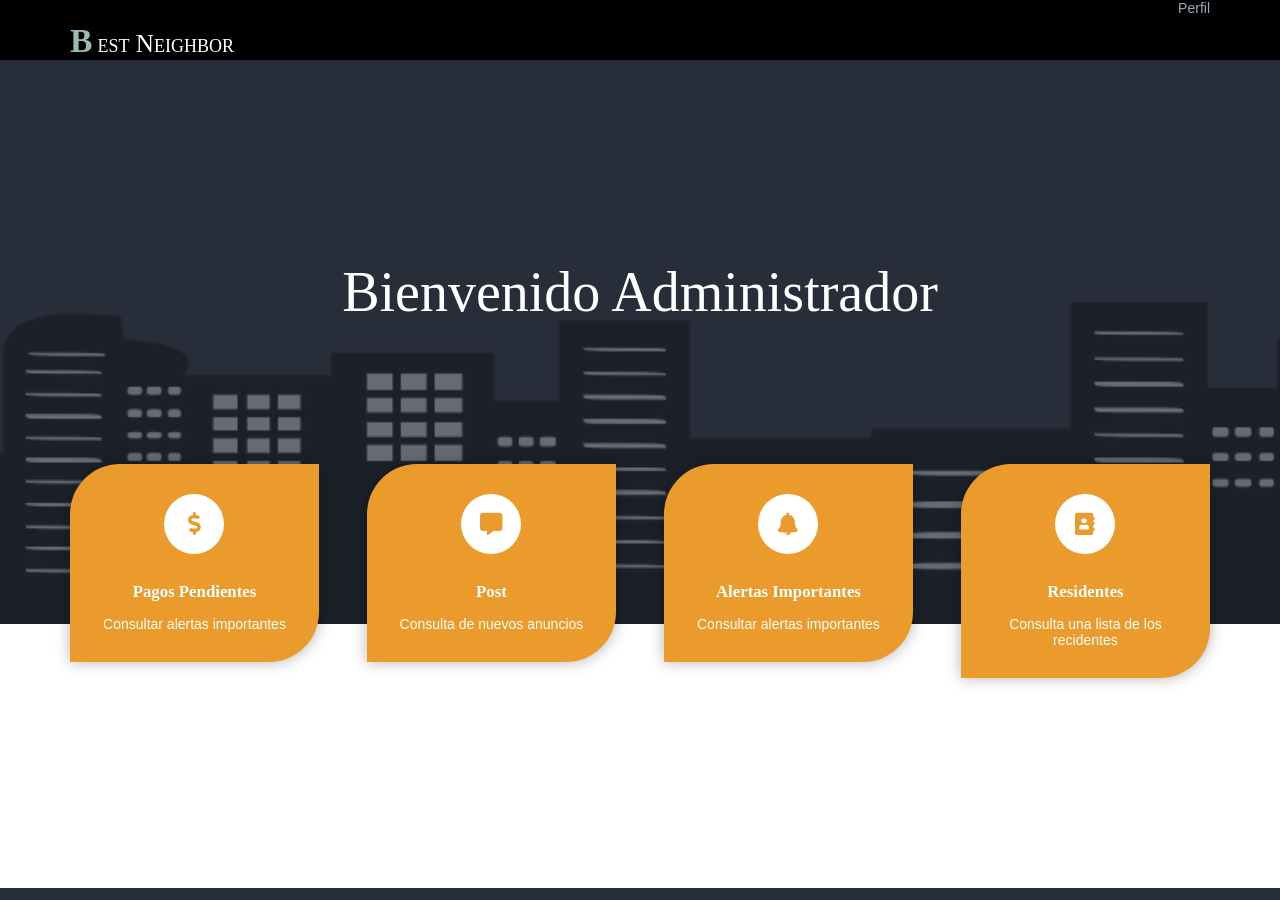
<file: Administrador/index.html>
<!DOCTYPE html>
<!--
Template Name: Chillaid
Author: <a href="https://www.os-templates.com/">OS Templates</a>
Author URI: https://www.os-templates.com/
Copyright: OS-Templates.com
Licence: Free to use under our free template licence terms
Licence URI: https://www.os-templates.com/template-terms
-->
<html lang="">
<!-- To declare your language - read more here: https://www.w3.org/International/questions/qa-html-language-declarations -->
<head>
<title>Chillaid</title>
<meta charset="utf-8">
<meta name="viewport" content="width=device-width, initial-scale=1.0, maximum-scale=1.0, user-scalable=no">
<link href="layout/styles/layout.css" rel="stylesheet" type="text/css" media="all">
</head>
<body id="top">
<!-- ################################################################################################ -->
<!-- ################################################################################################ -->
<!-- ################################################################################################ -->
<div class="wrapper row1">
  <header id="header" class="hoc clear">
    <div id="logo" class="fl_left"> 
      <!-- ################################################################################################ -->
      <h1 class="logoname"><a href="index.html">Best  Neighbor</a></h1>
      <!-- ################################################################################################ -->
    </div>
    <nav id="mainav" class="fl_right"> 
      <!-- ################################################################################################ -->
      <ul class="clear">

        </ul>
        <!--<img  src="images/Usuarios/1.jpg"/>-->
      <a href="#">Perfil</a>
          <ul>
      <!-- ################################################################################################ -->
    </nav>
  </header>
</div>
<!-- ################################################################################################ -->
<!-- ################################################################################################ -->
<!-- ################################################################################################ -->
<div class="bgded overlay" style="background-image:url('images/demo/backgrounds/03.png');">
  <div id="pageintro" class="hoc clear"> 
    <!-- ################################################################################################ -->
    <article>
      <h3 class="heading">Bienvenido Administrador</h3>
      <p></p>
    </article>
    <!-- ################################################################################################ -->
  </div>
</div>
<!-- ################################################################################################ -->
<!-- ################################################################################################ -->
<!-- ################################################################################################ -->
<div class="wrapper row3">
  <main class="hoc container clear"> 
    <!-- main body -->
    <!-- ################################################################################################ -->
    <section id="introblocks">
      <ul class="nospace group btmspace -80 elements elements-four">
      </li>
      <li class="one_quarter">
        <article><a href="#"><i class="fas fa-dollar-sign"></i></a>
          <h6 class="heading">Pagos pendientes</h6>
          <p>Consultar alertas importantes</p>
        </article>
      </li>
        <li class="one_quarter">
          <article><a href="#"><i class="fas fa-comment-alt"></i></a>
            <h6 class="heading">Post</h6>
            <p>Consulta de nuevos anuncios</p>
          </article>
        </li>
        <li class="one_quarter">
          <article><a href="#"><i class="fas fa-bell"></i></a>
            <h6 class="heading">Alertas importantes</h6>
            <p>Consultar alertas importantes</p>
          </article>
      </li>
      <li class="one_quarter">
        <article><a href="..\Lista\ListUsers.html"><i class="fas fa-address-book"></i></a>
          <h6 class="heading">Residentes</h6>
          <p>Consulta una lista de los recidentes</p>
        </article>
    </li>


      </ul>
    </section>
    <!-- ################################################################################################ -->
    <!-- ################################################################################################ -->
    <!-- / main body -->
    <div class="clear"></div>
  </main>
</div>
<!-- ################################################################################################ -->
<!-- ################################################################################################ -->
<!-- ################################################################################################ -->
</file>
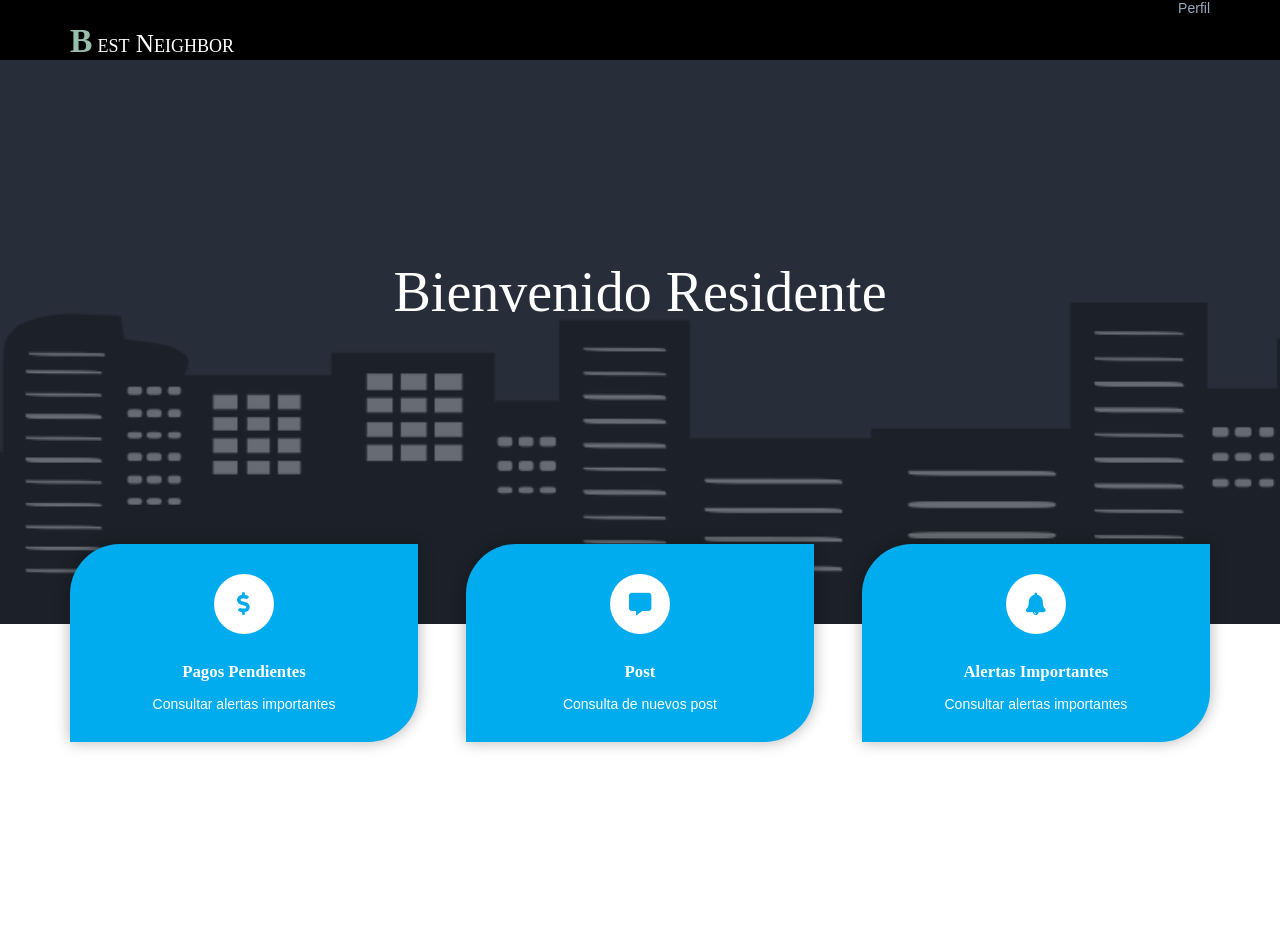
<file: Recidente/index.html>
<!DOCTYPE html>
<!--
Template Name: Chillaid
Author: <a href="https://www.os-templates.com/">OS Templates</a>
Author URI: https://www.os-templates.com/
Copyright: OS-Templates.com
Licence: Free to use under our free template licence terms
Licence URI: https://www.os-templates.com/template-terms
-->
<html lang="">
<!-- To declare your language - read more here: https://www.w3.org/International/questions/qa-html-language-declarations -->
<head>
<title>Chillaid</title>
<meta charset="utf-8">
<meta name="viewport" content="width=device-width, initial-scale=1.0, maximum-scale=1.0, user-scalable=no">
<link href="layout/styles/layout.css" rel="stylesheet" type="text/css" media="all">
</head>
<body id="top">
<!-- ################################################################################################ -->
<!-- ################################################################################################ -->
<!-- ################################################################################################ -->
<div class="wrapper row1">
  <header id="header" class="hoc clear">
    <div id="logo" class="fl_left"> 
      <!-- ################################################################################################ -->
      <h1 class="logoname"><a href="index.html">Best Neighbor</a></h1>
      <!-- ################################################################################################ -->
    </div>
    <nav id="mainav" class="fl_right"> 
      <!-- ################################################################################################ -->
      <ul class="clear">

        </ul>
      <a href="#">Perfil</a>
          <ul>
      <!-- ################################################################################################ -->
    </nav>
  </header>
</div>
<!-- ################################################################################################ -->
<!-- ################################################################################################ -->
<!-- ################################################################################################ -->
<div class="bgded overlay" style="background-image:url('images/demo/backgrounds/03.png');">
  <div id="pageintro" class="hoc clear"> 
    <!-- ################################################################################################ -->
    <article>
      <h3 class="heading">Bienvenido Residente</h3>
      <p></p>
    </article>
    <!-- ################################################################################################ -->
  </div>
</div>
<!-- ################################################################################################ -->
<!-- ################################################################################################ -->
<!-- ################################################################################################ -->
<div class="wrapper row3">
  <main class="hoc container clear"> 
    <!-- main body -->
    <!-- ################################################################################################ -->
    <section id="introblocks">
      <ul class="nospace group btmspace -80 elements elements-three">
      </li>
      <li class="one_third">
        <article><a href="#"><i class="fas fa-dollar-sign"></i></a>
          <h6 class="heading">Pagos pendientes</h6>
          <p>Consultar alertas importantes</p>
        </article>
      </li>
        <li class="one_third">
          <article><a href="#"><i class="fas fa-comment-alt"></i></a>
            <h6 class="heading">Post</h6>
            <p>Consulta de nuevos post</p>
          </article>
        </li>
        <li class="one_third">
          <article><a href="#"><i class="fas fa-bell"></i></a>
            <h6 class="heading">Alertas importantes</h6>
            <p>Consultar alertas importantes</p>
          </article>
        </li>
      </li>


      </ul>
    </section>
    <!-- ################################################################################################ -->
    <!-- ################################################################################################ -->
    <!-- / main body -->
    <div class="clear"></div>
  </main>
</div>
<!-- ################################################################################################ -->
<!-- ################################################################################################ -->
<!-- ################################################################################################ -->
</file>
<file: Administrador/layout/styles/layout.css>
@charset "utf-8";
/*
Template Name: Chillaid
Author: <a href="https://www.os-templates.com/">OS Templates</a>
Author URI: https://www.os-templates.com/
Copyright: OS-Templates.com
Licence: Free to use under our free template licence terms
Licence URI: https://www.os-templates.com/template-terms
File: Layout CSS
*/

@import url("fontawesome-free/css/fontawesome-all.min.css");
@import url("framework.css");

/* Rows
--------------------------------------------------------------------------------------------------------------- */
.row0, .row0 a{}
.row1, .row1 a{}
.row2, .row2 a{}
.row3, .row3 a{}
.row4, .row4 a{}
.row5, .row5 a{}


/* Header
--------------------------------------------------------------------------------------------------------------- */
#header{}

#header #logo{margin:22px 0 0 0;}


/* Page Intro
--------------------------------------------------------------------------------------------------------------- */
#pageintro{padding:200px 0 280px;}/* 280px => 80px for #introblocks negative margin */

#pageintro article, #pageintro article p{display:block; max-width:75%; margin:0 auto; text-align:center;}
#pageintro article p{max-width:65%; line-height:2rem;}
#pageintro .heading{margin-bottom:20px; font-size:4rem;}
#pageintro footer{margin-top:50px;}


/* Content Area
--------------------------------------------------------------------------------------------------------------- */
.container{padding:80px 0;}

/* Content */
.container .content{}

.sectiontitle{display:block; max-width:55%; margin:0 auto 80px; text-align:center;}
.sectiontitle *{margin:0;}

.elements{}
.elements-three li, .elements-four li{margin-bottom:50px;}
.elements-three li:nth-last-child(-n+3), .elements-four li:nth-last-child(-n+4){margin-bottom:0;}/* Removes bottom margin from the last line of items - margin is restored in the media queries when items stack */
.elements-three li:nth-child(3n+1), .elements-four li:nth-child(4n+1){margin-left:0; clear:left;}/* Removes the need to add class="first" */
.elements article{display:block; padding:30px 15px; border-radius:50px 0; text-align:center;}
.elements article *{margin:0 0 15px 0; padding:0; line-height:1;}
.elements article i{width:60px; height:60px; line-height:60px; margin-bottom:30px; font-size:1.6rem; text-align:center; border-radius:50%;}
.elements article .heading{font-size:1.2rem; font-weight:700;}
.elements article p{margin:0; line-height:normal;}

/* Introblocks */
#introblocks{display:block; position:relative; margin:-240px 0 130px 0; z-index:1;}/* 160px => 80px + container padding */

/* Services */
#services{}
#services .elements article{border-radius:0;}

/* Shout */
.shout{}
.shout figure{display:block; max-width:546px;/* same width as the image - contains the caption */}
.shout figure img{}
.shout figure figcaption{display:block; position:relative;}
.shout figure figcaption a{display:block; position:relative; padding:15px; border:solid; border-width:0 1px 1px 1px;}
.shout figure figcaption a::after{position:absolute; top:12px; right:15px; width:30px; height:30px; line-height:30px; font-family:"Font Awesome\ 5 Free"; font-weight:900; content:"\f105";/* fa-angle-right */ text-align:center; border-radius:50%;}

/* Team Members */
.team{}
.team li:last-child{margin-bottom:0;}/* Used when elements stack in small viewports */
.team figure{display:block; text-align:center;}
.team figure *{margin:0; padding:0;}
.team figure a{}
.team figure img{}
.team figure figcaption{padding:20px 10px; line-height:1; border:solid; border-width:0 1px 1px 1px;}
.team figure strong{display:block; margin-bottom:8px; font-size:1.4rem; font-weight:400;}
.team figure em{display:block; font-style:normal; font-size:.8rem;}

/* Easy Pie Charts */
.pr-charts{}
.pr-charts .pr-chart-ctrl{display:block; float:left; width:25%; min-height:200px;}
.pr-charts .pr-chart-ctrl .pr-chart{display:block; position:relative; width:100%; margin:0 0 20px 0; text-align:center;}
.pr-charts .pr-chart-ctrl .pr-chart canvas{display:block; margin:0 auto; padding:0; vertical-align:top;}
.pr-charts .pr-chart-ctrl .pr-chart i{position:absolute; top:0; left:0; width:100%; height:200px; line-height:200px; font-size:18px; font-style:normal;}/* Must have same height & line height as set in the javascript size element to vertical align centre */
.pr-charts .pr-chart-ctrl p{margin:0; padding:0; text-transform:uppercase;}

/* Testimonials */
#testimonials{}
#testimonials article{text-align:center;}
#testimonials article *{margin:0; padding:0;}
#testimonials article figure{display:inline-block; margin-bottom:20px;}
#testimonials article figure img{float:left; margin-right:15px; border-radius:50%;}
#testimonials article figure figcaption{float:left; margin-top:30px; font-size:1.4rem; text-align:left;}
#testimonials article figure figcaption .heading{font-size:1.4rem;}
#testimonials article figure figcaption em{display:block; margin-top:-5px; font-size:.8rem; font-style:normal;}
#testimonials article blockquote{margin-bottom:20px; padding:20px; border-radius:25px 0;}
#testimonials article blockquote::before{top:15px; left:15px; font-size:30px; line-height:30px;}

/* Latest */
#latest{}
#latest > li:last-child{margin-bottom:0;}/* Used when elements stack in small viewports */
#latest article{}
#latest article figure{}
#latest article figure img{}
#latest article .meta{display:block; margin:0 0 15px 0; padding:5px 10px;}
#latest article .meta li{display:block; float:left; width:50%; font-size:.8rem;}
#latest article .meta li:last-child{text-align:right;}
#latest article .meta li i{margin-right:5px;}
#latest article .excerpt{display:block; max-width:85%; margin:0 auto; padding:15px 0 15px 15px; border-left:1px solid;}
#latest article .excerpt time{display:block; margin-bottom:8px; text-transform:uppercase; font-size:.8rem; font-style:normal; line-height:1;}
#latest article .excerpt .heading{margin:0; padding:0; font-size:1.2rem;}

/* Comments */
#comments ul{margin:0 0 40px 0; padding:0; list-style:none;}
#comments li{margin:0 0 10px 0; padding:15px;}
#comments .avatar{float:right; margin:0 0 10px 10px; padding:3px; border:1px solid;}
#comments address{font-weight:bold;}
#comments time{font-size:smaller;}
#comments .comcont{display:block; margin:0; padding:0;}
#comments .comcont p{margin:10px 5px 10px 0; padding:0;}

#comments form{display:block; width:100%;}
#comments input, #comments textarea{width:100%; padding:10px; border:1px solid;}
#comments textarea{overflow:auto;}
#comments div{margin-bottom:15px;}
#comments input[type="submit"], #comments input[type="reset"]{display:inline-block; width:auto; min-width:150px; margin:0; padding:8px 5px; cursor:pointer;}

/* Sidebar */
.container .sidebar{}

.sidebar .sdb_holder{margin-bottom:50px;}
.sidebar .sdb_holder:last-child{margin-bottom:0;}


/* Contact Details
--------------------------------------------------------------------------------------------------------------- */
#ctdetails{}

#ctdetails figure > ul{}
#ctdetails figure > ul li{position:relative; margin:0 0 35px 0; padding:15px 15px 15px 80px; line-height:1;}
#ctdetails figure > ul li:last-child{margin:0;}/* Used when elements stack in small viewports */
#ctdetails figure > ul li i{position:absolute; top:15px; left:15px; width:45px; height:45px; line-height:45px; font-size:16px; text-align:center; border-radius:50%;}
#ctdetails figure > ul li span{display:block; padding:4px 0 0 0;}
#ctdetails figure > ul li strong{display:block; margin:0 0 8px 0; text-transform:capitalize;}

#ctdetails article{margin-bottom:0;}/* Used when elements stack in small viewports */
#ctdetails input, #ctdetails button{border:1px solid;}
#ctdetails input{display:block; width:100%; padding:15px; margin-bottom:20px;}
#ctdetails button{padding:8px 18px 10px; text-transform:uppercase; font-weight:400; cursor:pointer;}


/* Footer
--------------------------------------------------------------------------------------------------------------- */
#footer{padding:80px 0;}

#footer .heading{margin-bottom:50px; font-size:1.2rem;}
#footer .logoname{margin-bottom:50px;}
#footer p + .faico{margin-top:30px;}

#footer .linklist li{display:block; margin-bottom:15px; padding:0 0 15px 0; border-bottom:1px solid;}
#footer .linklist li:last-child{margin:0; padding:0; border:none;}
#footer .linklist li::before, #footer .linklist li::after{display:table; content:"";}
#footer .linklist li, #footer .linklist li::after{clear:both;}

#footer .latestimg{}
#footer .latestimg > li{display:inline-block; float:left; width:30%; margin:0 0 5% 5%;}
#footer .latestimg > li:nth-last-child(-n+3){margin-bottom:0;}/* Removes bottom margin from the last three items - margin is restored in the media queries when items stack */
#footer .latestimg > li:nth-child(3n+1){margin-left:0; clear:left;}/* Removes the need to add class="first" */
#footer .latestimg > li img{width:100%;}/* Force the image to resize to take the full space - may have to be changed for tablets, depends on personal preference */
#footer .latestimg > li a.imgover{display:block;}


/* Copyright
--------------------------------------------------------------------------------------------------------------- */
#copyright{padding:20px 0;}
#copyright *{margin:0; padding:0;}


/* Transition Fade
This gives a smooth transition to "ALL" elements used in the layout - other than the navigation form used in mobile devices
If you don't want it to fade all elements, you have to list the ones you want to be faded individually
Delete it completely to stop fading
--------------------------------------------------------------------------------------------------------------- */
*, *::before, *::after{transition:all .3s ease-in-out;}
#mainav form *{transition:none !important;}


/* ------------------------------------------------------------------------------------------------------------ */
/* ------------------------------------------------------------------------------------------------------------ */
/* ------------------------------------------------------------------------------------------------------------ */
/* ------------------------------------------------------------------------------------------------------------ */
/* ------------------------------------------------------------------------------------------------------------ */


/* Navigation
--------------------------------------------------------------------------------------------------------------- */
nav ul, nav ol{margin:0; padding:0; list-style:none;}

#mainav, #breadcrumb, .sidebar nav{line-height:normal;}
#mainav .drop::after, #mainav li li .drop::after, #breadcrumb li a::after, .sidebar nav a::after{position:absolute; font-family:"Font Awesome\ 5 Free"; font-weight:900; font-size:10px; line-height:10px;}

/* Top Navigation */
#mainav{}
#mainav ul{text-transform:uppercase;}
#mainav ul ul{position:absolute; width:180px; text-transform:none; z-index:9999;}
#mainav ul ul ul{left:180px; top:0;}
#mainav li{display:inline-block; position:relative; margin:0 15px 0 0; padding:0;}
#mainav li:last-child{margin-right:0;}
#mainav li li{width:100%; margin:0;}
#mainav li a{display:block; padding:30px 0;}
#mainav li li a{border:solid; border-width:0 0 1px 0;}
#mainav .drop{padding-left:15px;}
#mainav li li a, #mainav li li .drop{display:block; margin:0; padding:10px 15px;}
#mainav .drop::after, #mainav li li .drop::after{content:"\f0d7";}
#mainav .drop::after{top:35px; left:5px;}
#mainav li li .drop::after{top:15px; left:5px;}
#mainav ul ul{visibility:hidden; opacity:0;}
#mainav ul li:hover > ul{visibility:visible; opacity:1;}

#mainav form{display:none; width:100%; margin:0; padding:0;}
#mainav form select, #mainav form select option{display:block; cursor:pointer; outline:none;}
#mainav form select{width:100%; padding:5px; border:none;}
#mainav form select option{margin:5px; padding:0; border:none;}

/* Breadcrumb */
#breadcrumb{padding:150px 0 30px;}
#breadcrumb ul{margin:0; padding:0; list-style:none; text-transform:uppercase;}
#breadcrumb li{display:inline-block; margin:0 6px 0 0; padding:0;}
#breadcrumb li a{display:block; position:relative; margin:0; padding:0 12px 0 0; font-size:12px;}
#breadcrumb li a::after{top:4px; right:0; content:"\f0da";}
#breadcrumb li:last-child a{margin:0; padding:0;}
#breadcrumb li:last-child a::after{display:none;}
#breadcrumb .heading{margin:0; font-size:2rem;}

/* Sidebar Navigation */
.sidebar nav{display:block; width:100%;}
.sidebar nav li{margin:0 0 3px 0; padding:0;}
.sidebar nav a{display:block; position:relative; margin:0; padding:5px 10px 5px 15px; text-decoration:none; border:solid; border-width:0 0 1px 0;}
.sidebar nav a::after{top:10px; left:5px; content:"\f0da";}
.sidebar nav ul ul a{padding-left:35px;}
.sidebar nav ul ul a::after{left:25px;}
.sidebar nav ul ul ul a{padding-left:55px;}
.sidebar nav ul ul ul a::after{left:45px;}

/* Pagination */
.pagination{display:block; width:100%; text-align:center; clear:both;}
.pagination li{display:inline-block; margin:0 2px 0 0;}
.pagination li:last-child{margin-right:0;}
.pagination a, .pagination strong{display:block; padding:8px 11px; border:1px solid; background-clip:padding-box; font-weight:normal;}

/* Back to Top */
#backtotop{z-index:999; display:inline-block; position:fixed; visibility:hidden; bottom:20px; right:20px; width:36px; height:36px; line-height:36px; font-size:16px; text-align:center; opacity:.2;}
#backtotop i{display:block; width:100%; height:100%; line-height:inherit;}
#backtotop.visible{visibility:visible; opacity:.5;}
#backtotop:hover{opacity:1;}


/* Tables
--------------------------------------------------------------------------------------------------------------- */
table, th, td{border:1px solid; border-collapse:collapse; vertical-align:top;}
table, th{table-layout:auto;}
table{width:100%; margin-bottom:15px;}
th, td{padding:5px 8px;}
td{border-width:0 1px;}


/* Gallery
--------------------------------------------------------------------------------------------------------------- */
#gallery{display:block; width:100%; margin-bottom:50px;}
#gallery figure figcaption{display:block; width:100%; clear:both;}
#gallery li{margin-bottom:30px;}


/* Font Awesome Social Icons
--------------------------------------------------------------------------------------------------------------- */
.faico{margin:0; padding:0; list-style:none;}
.faico li{display:inline-block; margin:8px 5px 0 0; padding:0; line-height:normal;}
.faico li:last-child{margin-right:0;}
.faico a{display:inline-block; width:36px; height:36px; line-height:36px; font-size:18px; text-align:center;}

.faico a{color:inherit; background-color:#282E39;}
.faico a:hover{color:#FFFFFF;}

.faicon-dribble:hover{background-color:#EA4C89;}
.faicon-facebook:hover{background-color:#3B5998;}
.faicon-google-plus:hover{background-color:#DB4A39;}
.faicon-linkedin:hover{background-color:#0E76A8;}
.faicon-twitter:hover{background-color:#00ACEE;}
.faicon-vk:hover{background-color:#4E658E;}


/* ------------------------------------------------------------------------------------------------------------ */
/* ------------------------------------------------------------------------------------------------------------ */
/* ------------------------------------------------------------------------------------------------------------ */
/* ------------------------------------------------------------------------------------------------------------ */
/* ------------------------------------------------------------------------------------------------------------ */


/* Colours
--------------------------------------------------------------------------------------------------------------- */
body{color:#A5A6AA; background-color:#282E39;}
a{color:#97A9BD;}
a:active, a:focus{background:transparent !important;}/* IE10 + 11 Bugfix - prevents grey background */
hr, .borderedbox{border-color:#D7D7D7;}
label span{color:#FF0000; background-color:inherit;}
input:focus, textarea:focus, *:required:focus{border-color:#97A9BD !important;}

.overlay{color:#FFFFFF; background-color:inherit;}
.overlay::after{color:inherit; background-color:rgba(40,46,57,.7);/* #282E39 */}
.overlay.light::after{background-color:rgba(151,169,189,.7);/* #97A9BD */}

.gradient{color:#474747; background:linear-gradient(to bottom, #F4F4F4 55%, #FFFFFF 50%, #FFFFFF 100%);}/* Overlap dark to make a hard transition */
@media screen and (max-width:750px){/* Only the colours height has been changed */
	.gradient{background:linear-gradient(to bottom, #F4F4F4 24%, #FFFFFF 19%, #FFFFFF 100%);}
}

.btn, .btn.inverse:hover{color:#FFFFFF; background-color:#97A9BD; border-color:#97A9BD;}
.btn:hover, .btn.inverse{color:inherit; background-color:transparent; border-color:inherit;}

.imgover:hover::before{background-color:rgba(151,169,189,.5);/* #97A9BD */}
.imgover, .imgover:hover::after{color:#FFFFFF;}

.logoname a{color:#FFFFFF;}
.logoname::first-letter, .logoname span{color:#97BDAB;}


/* Rows */
.row0, .row0 a{}
.row1{color:#FFFFFF; background-color:#000000;}
.row2{color:#474747; background-color:#F4F4F4;}
.row3{color:#474747; background-color:#FFFFFF;}
.row4{color:#A5A6AA; background-color:#000000;}
.row5, .row5 a{color:#A5A6AA; background-color:#282E39;}
.coloured{color:#FFFFFF; background-color:#97A9BD;}


/* Header */
#header #logo a{color:inherit;}


/* Page Intro */
#pageintro{color:#FFFFFF;}


/* Content Area */
.elements article{color:#474747; background-color:#FFFFFF; box-shadow:0px 0px 15px rgba(0,0,0,.3);}
.elements article:hover{color:#FFFFFF; background-color:#97A9BD;}/* Default */
.elements article a i{color:#FFFFFF; background-color:#97A9BD;}/* Default */
.elements article:hover a i{color:#97A9BD; background-color:#FFFFFF;}/* Default */

/* ###### DELETE THE FOLLOWING IF ONLY THE DEFAULT COLOUR IS REQUIRED ###### */
#introblocks .elements li article{color:#FFFFFF; background-color:#ea9b2c;}/* Blue */
#introblocks .elements li article a i{color:#ea9b2c; background-color:#FFFFFF;}/* Blue */
#introblocks .elements li article:hover{color:#ea9b2c; background-color:#FFFFFF !important;}
#introblocks .elements li article:hover a i{color:#FFFFFF !important; background-color:#97A9BD;}
#introblocks .elements li:nth-child(2) article, #introblocks .elements li:nth-child(2) article:hover a i{background-color:#ea9b2c;}/* Purple */
#introblocks .elements li:nth-child(2) article a i{color:#ea9b2c;}/* Purple */
#introblocks .elements li:nth-child(3) article, #introblocks .elements li:nth-child(3) article:hover a i{background-color:#ea9b2c;}/* Brown */
#introblocks .elements li:nth-child(3) article a i{color:#ea9b2c;}/* Brown */
#introblocks .elements li:nth-child(4) article, #introblocks .elements li:nth-child(4) article:hover a i{background-color:#ea9b2c;}/* Green */
#introblocks .elements li:nth-child(4) article a i{color:#ea9b2c;}/* Green */
/* ###### END DELETE ###### */

.shout figure figcaption a{color:inherit; background-color:inherit; border-color:#D7D7D7;}
.shout figure:hover figcaption a, .shout figure figcaption a::after{color:#FFFFFF; background-color:#97A9BD; border-color:#97A9BD;}
.shout figure:hover figcaption a::after{color:#97A9BD; background-color:#FFFFFF;}

.team figure figcaption{color:#474747; background-color:#FFFFFF; border-color:#D7D7D7;}

#testimonials article blockquote{color:#474747; background-color:#FFFFFF;}
#testimonials article blockquote::before{color:rgba(0,0,0,.05);}
#testimonials article blockquote::after{border-top-color:#FFFFFF;}

#latest article .meta, #latest article .meta *{color:#FFFFFF; background-color:#282E39;}
#latest article .excerpt{border-color:#D7D7D7;}


/* Contact Details */
#ctdetails figure > ul li{color:inherit; background-color:#FFFFFF;}
#ctdetails figure > ul li:hover a{color:#FFFFFF;}
#ctdetails figure > ul li:hover, #ctdetails figure > ul li a i{color:#FFFFFF; background-color:#97A9BD;}/* Default */
#ctdetails figure > ul li:hover a i{color:#97A9BD; background-color:#FFFFFF;}/* Default */

/* ###### DELETE THE FOLLOWING IF ONLY THE DEFAULT COLOUR IS REQUIRED ###### */
#ctdetails figure > ul li:hover, #ctdetails figure > ul li a i{color:#FFFFFF; background-color:#A197BD;}
#ctdetails figure > ul li:hover a i{color:#A197BD; background-color:#FFFFFF !important;}
#ctdetails figure > ul li:nth-child(2):hover, #ctdetails figure > ul li:nth-child(2) a i{background-color:#BDA697;}
#ctdetails figure > ul li:nth-child(2):hover a i{color:#BDA697;}
#ctdetails figure > ul li:nth-child(3):hover, #ctdetails figure > ul li:nth-child(3) a i{background-color:#97BDAB;}
#ctdetails figure > ul li:nth-child(3):hover a i{color:#97BDAB;}
/* ###### END DELETE ###### */

#ctdetails input, #ctdetails button{border-color:transparent;}
#ctdetails input{color:#474747; background-color:#FFFFFF;}
#ctdetails button{color:#FFFFFF; background-color:#97A9BD;}
#ctdetails button:hover{color:inherit; background-color:transparent; border-color:inherit;}


/* Footer */
#footer .heading{color:#FFFFFF;}
#footer hr, #footer .borderedbox, #footer .linklist li{border-color:rgba(255,255,255,.1);}


/* Navigation */
#mainav li a{color:inherit;}
#mainav .active a, #mainav a:hover, #mainav li:hover > a{color:#97A9BD; background-color:inherit;}
#mainav li li a, #mainav .active li a{color:#FFFFFF; background-color:rgba(151,169,189,.5); border-color:rgba(151,169,189,.5);/* #97A9BD */}
#mainav li li:hover > a, #mainav .active .active > a{color:#FFFFFF; background-color:#97A9BD;}
#mainav form select{color:#474747; background-color:#FFFFFF;}

#breadcrumb a{color:inherit; background-color:inherit;}
#breadcrumb li:last-child a{color:#97A9BD;}

.container .sidebar nav a{color:inherit; border-color:#D7D7D7;}
.container .sidebar nav a:hover{color:#97A9BD;}

.pagination a, .pagination strong{border-color:#D7D7D7;}
.pagination .current *{color:#FFFFFF; background-color:#97A9BD;}

#backtotop{color:#FFFFFF; background-color:#97A9BD;}


/* Tables + Comments */
table, th, td, #comments .avatar, #comments input, #comments textarea{border-color:#D7D7D7;}
th{color:#FFFFFF; background-color:#373737;}
tr, #comments li, #comments input[type="submit"], #comments input[type="reset"]{color:inherit; background-color:#FBFBFB;}
tr:nth-child(even), #comments li:nth-child(even){color:inherit; background-color:#F7F7F7;}
table a, #comments a{background-color:inherit;}


/* ------------------------------------------------------------------------------------------------------------ */
/* ------------------------------------------------------------------------------------------------------------ */
/* ------------------------------------------------------------------------------------------------------------ */
/* ------------------------------------------------------------------------------------------------------------ */
/* ------------------------------------------------------------------------------------------------------------ */


/* Media Queries
--------------------------------------------------------------------------------------------------------------- */
@-ms-viewport{width:device-width;}


/* Max Wrapper Width - Laptop, Desktop etc.
--------------------------------------------------------------------------------------------------------------- */
@media screen and (min-width:1140px){
	.hoc{max-width:1140px;}
}

@media screen and (min-width:978px) and (max-width:1140px){
	.hoc{max-width:95%;}
}


/* Mobile Devices
--------------------------------------------------------------------------------------------------------------- */
@media screen and (max-width:978px){
	.hoc{max-width:90%;}

	#header{padding:30px 0;}
	#header #logo{margin-top:0;}

	#mainav{}
	#mainav ul{display:none;}
	#mainav form{display:block; margin-top:2px;}

	#breadcrumb{}

	.container{}
	#comments input[type="reset"]{margin-top:10px;}
	.pagination li{display:inline-block; margin:0 5px 5px 0;}

	#footer{}

	#copyright{}
	#copyright p:first-of-type{margin-bottom:10px;}
}

@media screen and (max-width:750px){
	.imgl, .imgr{display:inline-block; float:none; margin:0 0 10px 0;}
	.fl_left, .fl_right{display:block; float:none;}
	.group .group > *:last-child, .clear .clear > *:last-child, .clear .group > *:last-child, .group .clear > *:last-child{margin-bottom:0;}/* Experimental - Needs more testing in different situations, stops double margin when stacking */
	.one_half, .one_third, .two_third, .one_quarter, .two_quarter, .three_quarter{display:block; float:none; width:auto; margin:0 0 30px 0;}

	#header{text-align:center;}
	#header #logo{margin:0 0 15px 0;}

	#pageintro article, #pageintro article p{max-width:none;}
	#pageintro .heading{font-size:2rem;}

	.sectiontitle{max-width:none;}
	.shout figure, .team li, #latest > li{margin:0 auto 50px;}
	.team li, #latest li{max-width:348px;}/* Restrict the width to the one_third grid element */
	.elements-three li:nth-last-child(-n+3), .elements-four li:nth-last-child(-n+4){margin-bottom:50px;}
	.elements-three li:last-child, .elements-four li:last-child, .shout figure:last-child{margin-bottom:0;}

	#ctdetails figure{margin-bottom:80px;}/* Gives good separation between the two elements */

	#footer{padding-bottom:50px;}/* Not needed - just looks better */
	#footer .latestimg > li, #footer .latestimg > li:nth-last-child(-n+3){display:inline-block; float:none; width:auto; margin:0 5% 5% 0;}
	#footer .latestimg > li:last-child{margin-bottom:0;}
	#footer .latestimg > li img{width:auto;}
}

@media screen and (min-width:451px) and (max-width:900px){
	.pr-charts .pr-chart-ctrl{width:50%; margin-bottom:50px;}
	.pr-charts .pr-chart-ctrl:nth-child(n+3){margin-bottom:0;}
}

@media screen and (max-width:450px){
	.pr-charts .pr-chart-ctrl{width:100%; margin-bottom:50px;}
	.pr-charts .pr-chart-ctrl:last-child{margin-bottom:0;}

	#testimonials article figure img{float:none; margin:0 0 20px 0;}
	#testimonials article figure figcaption{float:none; margin:0; text-align:center;}
}


/* Other
--------------------------------------------------------------------------------------------------------------- */
@media screen and (max-width:650px){
	.scrollable{display:block; width:100%; margin:0 0 30px 0; padding:0 0 15px 0; overflow:auto; overflow-x:scroll;}
	.scrollable table{margin:0; padding:0; white-space:nowrap;}

	.inline li{display:block; margin-bottom:10px;}
	.pushright li{margin-right:0;}

	.font-x2{font-size:1.6rem;}
	.font-x3{font-size:1.8rem;}
}
</file>
<file: Recidente/layout/styles/layout.css>
@charset "utf-8";
/*
Template Name: Chillaid
Author: <a href="https://www.os-templates.com/">OS Templates</a>
Author URI: https://www.os-templates.com/
Copyright: OS-Templates.com
Licence: Free to use under our free template licence terms
Licence URI: https://www.os-templates.com/template-terms
File: Layout CSS
*/

@import url("fontawesome-free/css/fontawesome-all.min.css");
@import url("framework.css");

/* Rows
--------------------------------------------------------------------------------------------------------------- */
.row0, .row0 a{}
.row1, .row1 a{}
.row2, .row2 a{}
.row3, .row3 a{}
.row4, .row4 a{}
.row5, .row5 a{}


/* Header
--------------------------------------------------------------------------------------------------------------- */
#header{}

#header #logo{margin:22px 0 0 0;}


/* Page Intro
--------------------------------------------------------------------------------------------------------------- */
#pageintro{padding:200px 0 280px;}/* 280px => 80px for #introblocks negative margin */

#pageintro article, #pageintro article p{display:block; max-width:75%; margin:0 auto; text-align:center;}
#pageintro article p{max-width:65%; line-height:2rem;}
#pageintro .heading{margin-bottom:20px; font-size:4rem;}
#pageintro footer{margin-top:50px;}


/* Content Area
--------------------------------------------------------------------------------------------------------------- */
.container{padding:80px 0;}

/* Content */
.container .content{}

.sectiontitle{display:block; max-width:55%; margin:0 auto 80px; text-align:center;}
.sectiontitle *{margin:0;}

.elements{}
.elements-three li, .elements-four li{margin-bottom:50px;}
.elements-three li:nth-last-child(-n+3), .elements-four li:nth-last-child(-n+4){margin-bottom:0;}/* Removes bottom margin from the last line of items - margin is restored in the media queries when items stack */
.elements-three li:nth-child(3n+1), .elements-four li:nth-child(4n+1){margin-left:0; clear:left;}/* Removes the need to add class="first" */
.elements article{display:block; padding:30px 15px; border-radius:50px 0; text-align:center;}
.elements article *{margin:0 0 15px 0; padding:0; line-height:1;}
.elements article i{width:60px; height:60px; line-height:60px; margin-bottom:30px; font-size:1.6rem; text-align:center; border-radius:50%;}
.elements article .heading{font-size:1.2rem; font-weight:700;}
.elements article p{margin:0; line-height:normal;}

/* Introblocks */
#introblocks{display:block; position:relative; margin:-160px 0 130px 0; z-index:1;}/* 160px => 80px + container padding */

/* Services */
#services{}
#services .elements article{border-radius:0;}

/* Shout */
.shout{}
.shout figure{display:block; max-width:546px;/* same width as the image - contains the caption */}
.shout figure img{}
.shout figure figcaption{display:block; position:relative;}
.shout figure figcaption a{display:block; position:relative; padding:15px; border:solid; border-width:0 1px 1px 1px;}
.shout figure figcaption a::after{position:absolute; top:12px; right:15px; width:30px; height:30px; line-height:30px; font-family:"Font Awesome\ 5 Free"; font-weight:900; content:"\f105";/* fa-angle-right */ text-align:center; border-radius:50%;}

/* Team Members */
.team{}
.team li:last-child{margin-bottom:0;}/* Used when elements stack in small viewports */
.team figure{display:block; text-align:center;}
.team figure *{margin:0; padding:0;}
.team figure a{}
.team figure img{}
.team figure figcaption{padding:20px 10px; line-height:1; border:solid; border-width:0 1px 1px 1px;}
.team figure strong{display:block; margin-bottom:8px; font-size:1.4rem; font-weight:400;}
.team figure em{display:block; font-style:normal; font-size:.8rem;}

/* Easy Pie Charts */
.pr-charts{}
.pr-charts .pr-chart-ctrl{display:block; float:left; width:25%; min-height:200px;}
.pr-charts .pr-chart-ctrl .pr-chart{display:block; position:relative; width:100%; margin:0 0 20px 0; text-align:center;}
.pr-charts .pr-chart-ctrl .pr-chart canvas{display:block; margin:0 auto; padding:0; vertical-align:top;}
.pr-charts .pr-chart-ctrl .pr-chart i{position:absolute; top:0; left:0; width:100%; height:200px; line-height:200px; font-size:18px; font-style:normal;}/* Must have same height & line height as set in the javascript size element to vertical align centre */
.pr-charts .pr-chart-ctrl p{margin:0; padding:0; text-transform:uppercase;}

/* Testimonials */
#testimonials{}
#testimonials article{text-align:center;}
#testimonials article *{margin:0; padding:0;}
#testimonials article figure{display:inline-block; margin-bottom:20px;}
#testimonials article figure img{float:left; margin-right:15px; border-radius:50%;}
#testimonials article figure figcaption{float:left; margin-top:30px; font-size:1.4rem; text-align:left;}
#testimonials article figure figcaption .heading{font-size:1.4rem;}
#testimonials article figure figcaption em{display:block; margin-top:-5px; font-size:.8rem; font-style:normal;}
#testimonials article blockquote{margin-bottom:20px; padding:20px; border-radius:25px 0;}
#testimonials article blockquote::before{top:15px; left:15px; font-size:30px; line-height:30px;}

/* Latest */
#latest{}
#latest > li:last-child{margin-bottom:0;}/* Used when elements stack in small viewports */
#latest article{}
#latest article figure{}
#latest article figure img{}
#latest article .meta{display:block; margin:0 0 15px 0; padding:5px 10px;}
#latest article .meta li{display:block; float:left; width:50%; font-size:.8rem;}
#latest article .meta li:last-child{text-align:right;}
#latest article .meta li i{margin-right:5px;}
#latest article .excerpt{display:block; max-width:85%; margin:0 auto; padding:15px 0 15px 15px; border-left:1px solid;}
#latest article .excerpt time{display:block; margin-bottom:8px; text-transform:uppercase; font-size:.8rem; font-style:normal; line-height:1;}
#latest article .excerpt .heading{margin:0; padding:0; font-size:1.2rem;}

/* Comments */
#comments ul{margin:0 0 40px 0; padding:0; list-style:none;}
#comments li{margin:0 0 10px 0; padding:15px;}
#comments .avatar{float:right; margin:0 0 10px 10px; padding:3px; border:1px solid;}
#comments address{font-weight:bold;}
#comments time{font-size:smaller;}
#comments .comcont{display:block; margin:0; padding:0;}
#comments .comcont p{margin:10px 5px 10px 0; padding:0;}

#comments form{display:block; width:100%;}
#comments input, #comments textarea{width:100%; padding:10px; border:1px solid;}
#comments textarea{overflow:auto;}
#comments div{margin-bottom:15px;}
#comments input[type="submit"], #comments input[type="reset"]{display:inline-block; width:auto; min-width:150px; margin:0; padding:8px 5px; cursor:pointer;}

/* Sidebar */
.container .sidebar{}

.sidebar .sdb_holder{margin-bottom:50px;}
.sidebar .sdb_holder:last-child{margin-bottom:0;}


/* Contact Details
--------------------------------------------------------------------------------------------------------------- */
#ctdetails{}

#ctdetails figure > ul{}
#ctdetails figure > ul li{position:relative; margin:0 0 35px 0; padding:15px 15px 15px 80px; line-height:1;}
#ctdetails figure > ul li:last-child{margin:0;}/* Used when elements stack in small viewports */
#ctdetails figure > ul li i{position:absolute; top:15px; left:15px; width:45px; height:45px; line-height:45px; font-size:16px; text-align:center; border-radius:50%;}
#ctdetails figure > ul li span{display:block; padding:4px 0 0 0;}
#ctdetails figure > ul li strong{display:block; margin:0 0 8px 0; text-transform:capitalize;}

#ctdetails article{margin-bottom:0;}/* Used when elements stack in small viewports */
#ctdetails input, #ctdetails button{border:1px solid;}
#ctdetails input{display:block; width:100%; padding:15px; margin-bottom:20px;}
#ctdetails button{padding:8px 18px 10px; text-transform:uppercase; font-weight:400; cursor:pointer;}


/* Footer
--------------------------------------------------------------------------------------------------------------- */
#footer{padding:80px 0;}

#footer .heading{margin-bottom:50px; font-size:1.2rem;}
#footer .logoname{margin-bottom:50px;}
#footer p + .faico{margin-top:30px;}

#footer .linklist li{display:block; margin-bottom:15px; padding:0 0 15px 0; border-bottom:1px solid;}
#footer .linklist li:last-child{margin:0; padding:0; border:none;}
#footer .linklist li::before, #footer .linklist li::after{display:table; content:"";}
#footer .linklist li, #footer .linklist li::after{clear:both;}

#footer .latestimg{}
#footer .latestimg > li{display:inline-block; float:left; width:30%; margin:0 0 5% 5%;}
#footer .latestimg > li:nth-last-child(-n+3){margin-bottom:0;}/* Removes bottom margin from the last three items - margin is restored in the media queries when items stack */
#footer .latestimg > li:nth-child(3n+1){margin-left:0; clear:left;}/* Removes the need to add class="first" */
#footer .latestimg > li img{width:100%;}/* Force the image to resize to take the full space - may have to be changed for tablets, depends on personal preference */
#footer .latestimg > li a.imgover{display:block;}


/* Copyright
--------------------------------------------------------------------------------------------------------------- */
#copyright{padding:20px 0;}
#copyright *{margin:0; padding:0;}


/* Transition Fade
This gives a smooth transition to "ALL" elements used in the layout - other than the navigation form used in mobile devices
If you don't want it to fade all elements, you have to list the ones you want to be faded individually
Delete it completely to stop fading
--------------------------------------------------------------------------------------------------------------- */
*, *::before, *::after{transition:all .3s ease-in-out;}
#mainav form *{transition:none !important;}


/* ------------------------------------------------------------------------------------------------------------ */
/* ------------------------------------------------------------------------------------------------------------ */
/* ------------------------------------------------------------------------------------------------------------ */
/* ------------------------------------------------------------------------------------------------------------ */
/* ------------------------------------------------------------------------------------------------------------ */


/* Navigation
--------------------------------------------------------------------------------------------------------------- */
nav ul, nav ol{margin:0; padding:0; list-style:none;}

#mainav, #breadcrumb, .sidebar nav{line-height:normal;}
#mainav .drop::after, #mainav li li .drop::after, #breadcrumb li a::after, .sidebar nav a::after{position:absolute; font-family:"Font Awesome\ 5 Free"; font-weight:900; font-size:10px; line-height:10px;}

/* Top Navigation */
#mainav{}
#mainav ul{text-transform:uppercase;}
#mainav ul ul{position:absolute; width:180px; text-transform:none; z-index:9999;}
#mainav ul ul ul{left:180px; top:0;}
#mainav li{display:inline-block; position:relative; margin:0 15px 0 0; padding:0;}
#mainav li:last-child{margin-right:0;}
#mainav li li{width:100%; margin:0;}
#mainav li a{display:block; padding:30px 0;}
#mainav li li a{border:solid; border-width:0 0 1px 0;}
#mainav .drop{padding-left:15px;}
#mainav li li a, #mainav li li .drop{display:block; margin:0; padding:10px 15px;}
#mainav .drop::after, #mainav li li .drop::after{content:"\f0d7";}
#mainav .drop::after{top:35px; left:5px;}
#mainav li li .drop::after{top:15px; left:5px;}
#mainav ul ul{visibility:hidden; opacity:0;}
#mainav ul li:hover > ul{visibility:visible; opacity:1;}

#mainav form{display:none; width:100%; margin:0; padding:0;}
#mainav form select, #mainav form select option{display:block; cursor:pointer; outline:none;}
#mainav form select{width:100%; padding:5px; border:none;}
#mainav form select option{margin:5px; padding:0; border:none;}

/* Breadcrumb */
#breadcrumb{padding:150px 0 30px;}
#breadcrumb ul{margin:0; padding:0; list-style:none; text-transform:uppercase;}
#breadcrumb li{display:inline-block; margin:0 6px 0 0; padding:0;}
#breadcrumb li a{display:block; position:relative; margin:0; padding:0 12px 0 0; font-size:12px;}
#breadcrumb li a::after{top:4px; right:0; content:"\f0da";}
#breadcrumb li:last-child a{margin:0; padding:0;}
#breadcrumb li:last-child a::after{display:none;}
#breadcrumb .heading{margin:0; font-size:2rem;}

/* Sidebar Navigation */
.sidebar nav{display:block; width:100%;}
.sidebar nav li{margin:0 0 3px 0; padding:0;}
.sidebar nav a{display:block; position:relative; margin:0; padding:5px 10px 5px 15px; text-decoration:none; border:solid; border-width:0 0 1px 0;}
.sidebar nav a::after{top:10px; left:5px; content:"\f0da";}
.sidebar nav ul ul a{padding-left:35px;}
.sidebar nav ul ul a::after{left:25px;}
.sidebar nav ul ul ul a{padding-left:55px;}
.sidebar nav ul ul ul a::after{left:45px;}

/* Pagination */
.pagination{display:block; width:100%; text-align:center; clear:both;}
.pagination li{display:inline-block; margin:0 2px 0 0;}
.pagination li:last-child{margin-right:0;}
.pagination a, .pagination strong{display:block; padding:8px 11px; border:1px solid; background-clip:padding-box; font-weight:normal;}

/* Back to Top */
#backtotop{z-index:999; display:inline-block; position:fixed; visibility:hidden; bottom:20px; right:20px; width:36px; height:36px; line-height:36px; font-size:16px; text-align:center; opacity:.2;}
#backtotop i{display:block; width:100%; height:100%; line-height:inherit;}
#backtotop.visible{visibility:visible; opacity:.5;}
#backtotop:hover{opacity:1;}


/* Tables
--------------------------------------------------------------------------------------------------------------- */
table, th, td{border:1px solid; border-collapse:collapse; vertical-align:top;}
table, th{table-layout:auto;}
table{width:100%; margin-bottom:15px;}
th, td{padding:5px 8px;}
td{border-width:0 1px;}


/* Gallery
--------------------------------------------------------------------------------------------------------------- */
#gallery{display:block; width:100%; margin-bottom:50px;}
#gallery figure figcaption{display:block; width:100%; clear:both;}
#gallery li{margin-bottom:30px;}


/* Font Awesome Social Icons
--------------------------------------------------------------------------------------------------------------- */
.faico{margin:0; padding:0; list-style:none;}
.faico li{display:inline-block; margin:8px 5px 0 0; padding:0; line-height:normal;}
.faico li:last-child{margin-right:0;}
.faico a{display:inline-block; width:36px; height:36px; line-height:36px; font-size:18px; text-align:center;}

.faico a{color:inherit; background-color:#282E39;}
.faico a:hover{color:#FFFFFF;}

.faicon-dribble:hover{background-color:#EA4C89;}
.faicon-facebook:hover{background-color:#3B5998;}
.faicon-google-plus:hover{background-color:#DB4A39;}
.faicon-linkedin:hover{background-color:#0E76A8;}
.faicon-twitter:hover{background-color:#00ACEE;}
.faicon-vk:hover{background-color:#4E658E;}


/* ------------------------------------------------------------------------------------------------------------ */
/* ------------------------------------------------------------------------------------------------------------ */
/* ------------------------------------------------------------------------------------------------------------ */
/* ------------------------------------------------------------------------------------------------------------ */
/* ------------------------------------------------------------------------------------------------------------ */


/* Colours
--------------------------------------------------------------------------------------------------------------- */
body{color:#A5A6AA; background-color:#282E39;}
a{color:#97A9BD;}
a:active, a:focus{background:transparent !important;}/* IE10 + 11 Bugfix - prevents grey background */
hr, .borderedbox{border-color:#D7D7D7;}
label span{color:#FF0000; background-color:inherit;}
input:focus, textarea:focus, *:required:focus{border-color:#97A9BD !important;}

.overlay{color:#FFFFFF; background-color:inherit;}
.overlay::after{color:inherit; background-color:rgba(40,46,57,.7);/* #282E39 */}
.overlay.light::after{background-color:rgba(151,169,189,.7);/* #97A9BD */}

.gradient{color:#474747; background:linear-gradient(to bottom, #F4F4F4 55%, #FFFFFF 50%, #FFFFFF 100%);}/* Overlap dark to make a hard transition */
@media screen and (max-width:750px){/* Only the colours height has been changed */
	.gradient{background:linear-gradient(to bottom, #F4F4F4 24%, #FFFFFF 19%, #FFFFFF 100%);}
}

.btn, .btn.inverse:hover{color:#FFFFFF; background-color:#97A9BD; border-color:#97A9BD;}
.btn:hover, .btn.inverse{color:inherit; background-color:transparent; border-color:inherit;}

.imgover:hover::before{background-color:rgba(151,169,189,.5);/* #97A9BD */}
.imgover, .imgover:hover::after{color:#FFFFFF;}

.logoname a{color:#FFFFFF;}
.logoname::first-letter, .logoname span{color:#97BDAB;}


/* Rows */
.row0, .row0 a{}
.row1{color:#FFFFFF; background-color:#000000;}
.row2{color:#474747; background-color:#F4F4F4;}
.row3{color:#474747; background-color:#FFFFFF;}
.row4{color:#A5A6AA; background-color:#000000;}
.row5, .row5 a{color:#A5A6AA; background-color:#282E39;}
.coloured{color:#FFFFFF; background-color:#97A9BD;}


/* Header */
#header #logo a{color:inherit;}


/* Page Intro */
#pageintro{color:#FFFFFF;}


/* Content Area */
.elements article{color:#474747; background-color:#FFFFFF; box-shadow:0px 0px 15px rgba(0,0,0,.3);}
.elements article:hover{color:#FFFFFF; background-color:#97A9BD;}/* Default */
.elements article a i{color:#FFFFFF; background-color:#97A9BD;}/* Default */
.elements article:hover a i{color:#97A9BD; background-color:#FFFFFF;}/* Default */

/* ###### DELETE THE FOLLOWING IF ONLY THE DEFAULT COLOUR IS REQUIRED ###### */
#introblocks .elements li article{color:#FFFFFF; background-color:#00ACEE;}/* Blue */
#introblocks .elements li article a i{color:#00ACEE; background-color:#FFFFFF;}/* Blue */
#introblocks .elements li article:hover{color:#00ACEE; background-color:#FFFFFF !important;}
#introblocks .elements li article:hover a i{color:#FFFFFF !important; background-color:#97A9BD;}
#introblocks .elements li:nth-child(2) article, #introblocks .elements li:nth-child(2) article:hover a i{background-color:#00ACEE;}/* Purple */
#introblocks .elements li:nth-child(2) article a i{color:#00ACEE;}/* Purple */
#introblocks .elements li:nth-child(3) article, #introblocks .elements li:nth-child(3) article:hover a i{background-color:#00ACEE;}/* Brown */
#introblocks .elements li:nth-child(3) article a i{color:#00ACEE;}/* Brown */
#introblocks .elements li:nth-child(4) article, #introblocks .elements li:nth-child(4) article:hover a i{background-color:#00ACEE;}/* Green */
#introblocks .elements li:nth-child(4) article a i{color:#00ACEE;}/* Green */
/* ###### END DELETE ###### */

.shout figure figcaption a{color:inherit; background-color:inherit; border-color:#D7D7D7;}
.shout figure:hover figcaption a, .shout figure figcaption a::after{color:#FFFFFF; background-color:#97A9BD; border-color:#97A9BD;}
.shout figure:hover figcaption a::after{color:#97A9BD; background-color:#FFFFFF;}

.team figure figcaption{color:#474747; background-color:#FFFFFF; border-color:#D7D7D7;}

#testimonials article blockquote{color:#474747; background-color:#FFFFFF;}
#testimonials article blockquote::before{color:rgba(0,0,0,.05);}
#testimonials article blockquote::after{border-top-color:#FFFFFF;}

#latest article .meta, #latest article .meta *{color:#FFFFFF; background-color:#282E39;}
#latest article .excerpt{border-color:#D7D7D7;}


/* Contact Details */
#ctdetails figure > ul li{color:inherit; background-color:#FFFFFF;}
#ctdetails figure > ul li:hover a{color:#FFFFFF;}
#ctdetails figure > ul li:hover, #ctdetails figure > ul li a i{color:#FFFFFF; background-color:#97A9BD;}/* Default */
#ctdetails figure > ul li:hover a i{color:#97A9BD; background-color:#FFFFFF;}/* Default */

/* ###### DELETE THE FOLLOWING IF ONLY THE DEFAULT COLOUR IS REQUIRED ###### */
#ctdetails figure > ul li:hover, #ctdetails figure > ul li a i{color:#FFFFFF; background-color:#A197BD;}
#ctdetails figure > ul li:hover a i{color:#A197BD; background-color:#FFFFFF !important;}
#ctdetails figure > ul li:nth-child(2):hover, #ctdetails figure > ul li:nth-child(2) a i{background-color:#BDA697;}
#ctdetails figure > ul li:nth-child(2):hover a i{color:#BDA697;}
#ctdetails figure > ul li:nth-child(3):hover, #ctdetails figure > ul li:nth-child(3) a i{background-color:#97BDAB;}
#ctdetails figure > ul li:nth-child(3):hover a i{color:#97BDAB;}
/* ###### END DELETE ###### */

#ctdetails input, #ctdetails button{border-color:transparent;}
#ctdetails input{color:#474747; background-color:#FFFFFF;}
#ctdetails button{color:#FFFFFF; background-color:#97A9BD;}
#ctdetails button:hover{color:inherit; background-color:transparent; border-color:inherit;}


/* Footer */
#footer .heading{color:#FFFFFF;}
#footer hr, #footer .borderedbox, #footer .linklist li{border-color:rgba(255,255,255,.1);}


/* Navigation */
#mainav li a{color:inherit;}
#mainav .active a, #mainav a:hover, #mainav li:hover > a{color:#97A9BD; background-color:inherit;}
#mainav li li a, #mainav .active li a{color:#FFFFFF; background-color:rgba(151,169,189,.5); border-color:rgba(151,169,189,.5);/* #97A9BD */}
#mainav li li:hover > a, #mainav .active .active > a{color:#FFFFFF; background-color:#97A9BD;}
#mainav form select{color:#474747; background-color:#FFFFFF;}

#breadcrumb a{color:inherit; background-color:inherit;}
#breadcrumb li:last-child a{color:#97A9BD;}

.container .sidebar nav a{color:inherit; border-color:#D7D7D7;}
.container .sidebar nav a:hover{color:#97A9BD;}

.pagination a, .pagination strong{border-color:#D7D7D7;}
.pagination .current *{color:#FFFFFF; background-color:#97A9BD;}

#backtotop{color:#FFFFFF; background-color:#97A9BD;}


/* Tables + Comments */
table, th, td, #comments .avatar, #comments input, #comments textarea{border-color:#D7D7D7;}
th{color:#FFFFFF; background-color:#373737;}
tr, #comments li, #comments input[type="submit"], #comments input[type="reset"]{color:inherit; background-color:#FBFBFB;}
tr:nth-child(even), #comments li:nth-child(even){color:inherit; background-color:#F7F7F7;}
table a, #comments a{background-color:inherit;}


/* ------------------------------------------------------------------------------------------------------------ */
/* ------------------------------------------------------------------------------------------------------------ */
/* ------------------------------------------------------------------------------------------------------------ */
/* ------------------------------------------------------------------------------------------------------------ */
/* ------------------------------------------------------------------------------------------------------------ */


/* Media Queries
--------------------------------------------------------------------------------------------------------------- */
@-ms-viewport{width:device-width;}


/* Max Wrapper Width - Laptop, Desktop etc.
--------------------------------------------------------------------------------------------------------------- */
@media screen and (min-width:1140px){
	.hoc{max-width:1140px;}
}

@media screen and (min-width:978px) and (max-width:1140px){
	.hoc{max-width:95%;}
}


/* Mobile Devices
--------------------------------------------------------------------------------------------------------------- */
@media screen and (max-width:978px){
	.hoc{max-width:90%;}

	#header{padding:30px 0;}
	#header #logo{margin-top:0;}

	#mainav{}
	#mainav ul{display:none;}
	#mainav form{display:block; margin-top:2px;}

	#breadcrumb{}

	.container{}
	#comments input[type="reset"]{margin-top:10px;}
	.pagination li{display:inline-block; margin:0 5px 5px 0;}

	#footer{}

	#copyright{}
	#copyright p:first-of-type{margin-bottom:10px;}
}

@media screen and (max-width:750px){
	.imgl, .imgr{display:inline-block; float:none; margin:0 0 10px 0;}
	.fl_left, .fl_right{display:block; float:none;}
	.group .group > *:last-child, .clear .clear > *:last-child, .clear .group > *:last-child, .group .clear > *:last-child{margin-bottom:0;}/* Experimental - Needs more testing in different situations, stops double margin when stacking */
	.one_half, .one_third, .two_third, .one_quarter, .two_quarter, .three_quarter{display:block; float:none; width:auto; margin:0 0 30px 0;}

	#header{text-align:center;}
	#header #logo{margin:0 0 15px 0;}

	#pageintro article, #pageintro article p{max-width:none;}
	#pageintro .heading{font-size:2rem;}

	.sectiontitle{max-width:none;}
	.shout figure, .team li, #latest > li{margin:0 auto 50px;}
	.team li, #latest li{max-width:348px;}/* Restrict the width to the one_third grid element */
	.elements-three li:nth-last-child(-n+3), .elements-four li:nth-last-child(-n+4){margin-bottom:50px;}
	.elements-three li:last-child, .elements-four li:last-child, .shout figure:last-child{margin-bottom:0;}

	#ctdetails figure{margin-bottom:80px;}/* Gives good separation between the two elements */

	#footer{padding-bottom:50px;}/* Not needed - just looks better */
	#footer .latestimg > li, #footer .latestimg > li:nth-last-child(-n+3){display:inline-block; float:none; width:auto; margin:0 5% 5% 0;}
	#footer .latestimg > li:last-child{margin-bottom:0;}
	#footer .latestimg > li img{width:auto;}
}

@media screen and (min-width:451px) and (max-width:900px){
	.pr-charts .pr-chart-ctrl{width:50%; margin-bottom:50px;}
	.pr-charts .pr-chart-ctrl:nth-child(n+3){margin-bottom:0;}
}

@media screen and (max-width:450px){
	.pr-charts .pr-chart-ctrl{width:100%; margin-bottom:50px;}
	.pr-charts .pr-chart-ctrl:last-child{margin-bottom:0;}

	#testimonials article figure img{float:none; margin:0 0 20px 0;}
	#testimonials article figure figcaption{float:none; margin:0; text-align:center;}
}


/* Other
--------------------------------------------------------------------------------------------------------------- */
@media screen and (max-width:650px){
	.scrollable{display:block; width:100%; margin:0 0 30px 0; padding:0 0 15px 0; overflow:auto; overflow-x:scroll;}
	.scrollable table{margin:0; padding:0; white-space:nowrap;}

	.inline li{display:block; margin-bottom:10px;}
	.pushright li{margin-right:0;}

	.font-x2{font-size:1.6rem;}
	.font-x3{font-size:1.8rem;}
}
</file>
